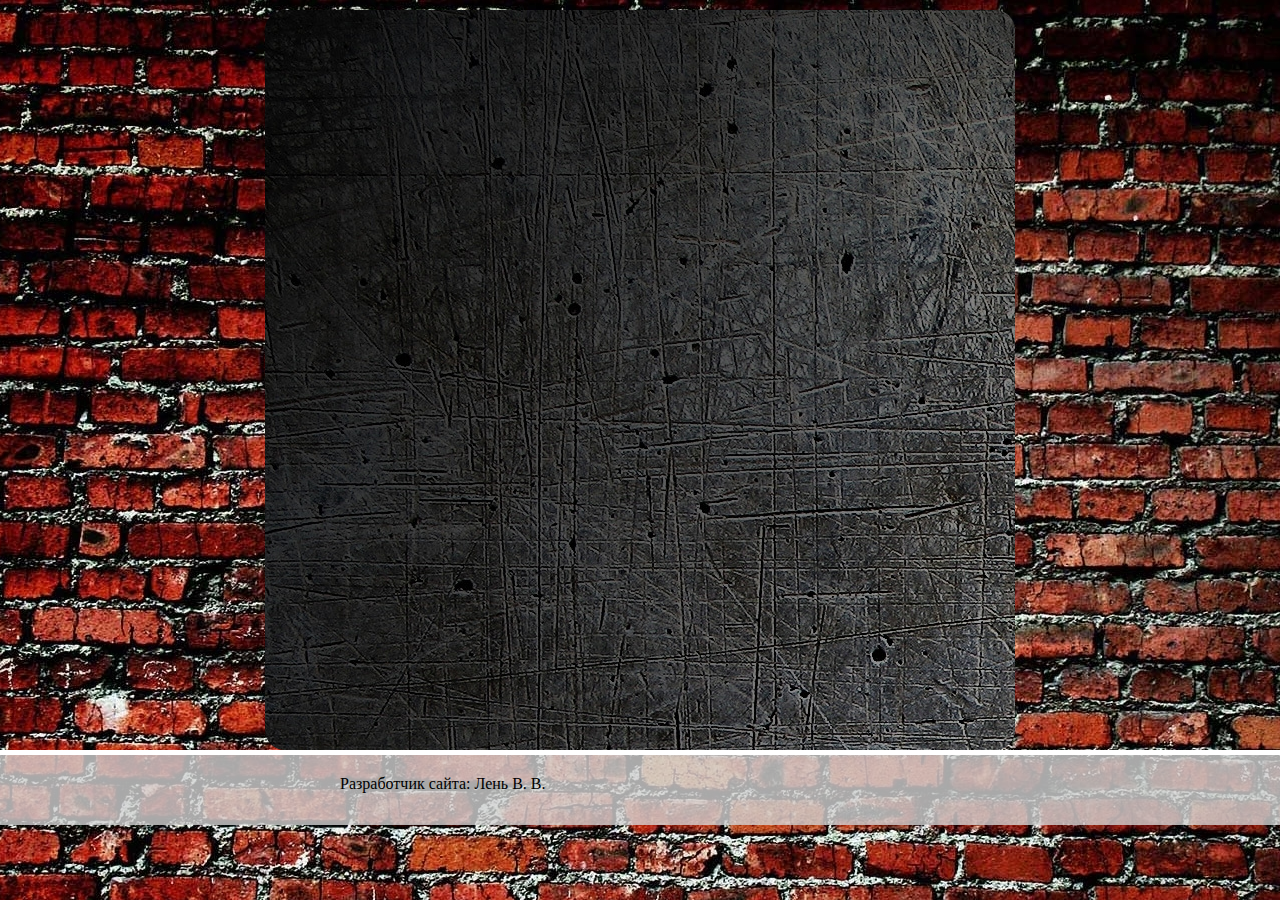
<file: bottomLeft.html>
<html xmlns="http://www.w3.org/1999/xhtml">

<head>

<meta http-equiv="content-type" content="text/html;charset=utf-8" charset="utf-8" />
<script type="text/javascript" src="jquery-3.1.1.min.js"></script>
<link href="cssStyle.css" rel="stylesheet" type="text/css" />
<link href="back.css" rel="stylesheet" type="text/css" />

<script type="text/javascript">
function param(){
      $("#centrWinB").css("width",(screen.height-150)+"px");
	  $("#centrWinB").css("height",(screen.height-160)+"px");
   $("#centrWinB").dblclick(function(){
   location.assign("index.html");
   });
   }
 </script>  
</head>

<body>
<script type="text/javascript">
$(document).ready(function(){param();});
</script> 

<div id="centrWinB">
<div id="centerB"></div>
</div>

<div id="adressWin">
 <div id="info">Разработчик сайта: Лень В. В.</div></div>

</body>
</file>
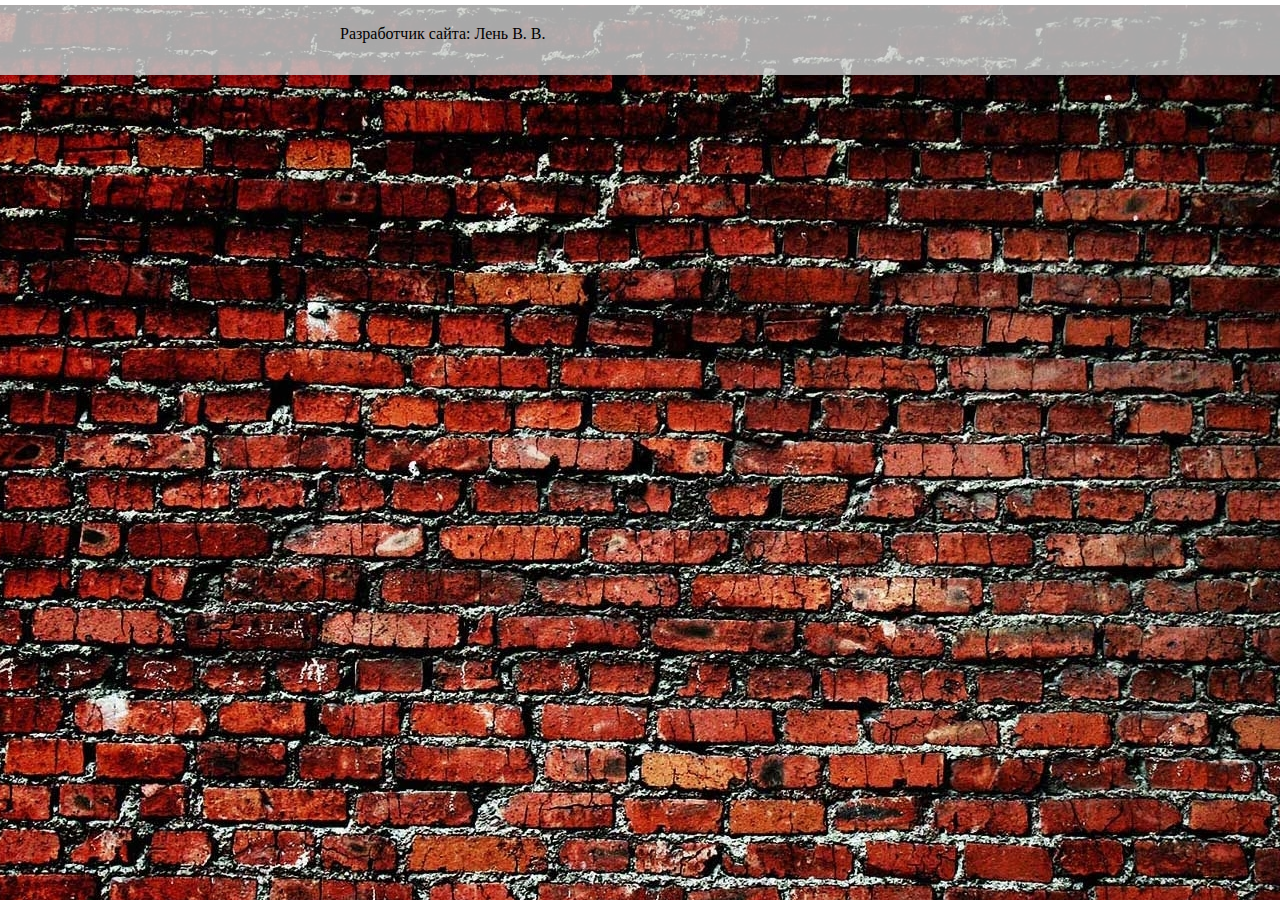
<file: bottomRight.html>
<html xmlns="http://www.w3.org/1999/xhtml">

<head>

<meta http-equiv="content-type" content="text/html;charset=utf-8" charset="utf-8" />
<script type="text/javascript" src="jquery-3.1.1.min.js"></script>
<link href="cssStyle.css" rel="stylesheet" type="text/css" />
<link href="back.css" rel="stylesheet" type="text/css" />

<script type="text/javascript">
function param(){
     //$("#centrWinB").css("width",(screen.height-150)+"px");
	 //$("#centrWinB").css("height",(screen.height-160)+"px");
   $("#centrWinB").dblclick(function(){
   location.assign("index.html");
   });
   }
 </script>  
</head>

<body>
<script type="text/javascript">
$(document).ready(function(){param();});
</script> 
<div id="beginB">
<div id="centrWinB">
<div id="centerB">
</div>
</div>
</div>
<div id="adressWin">
  <div id="info">Разработчик сайта: Лень В. В.</div>
</div>

</body>
</file>
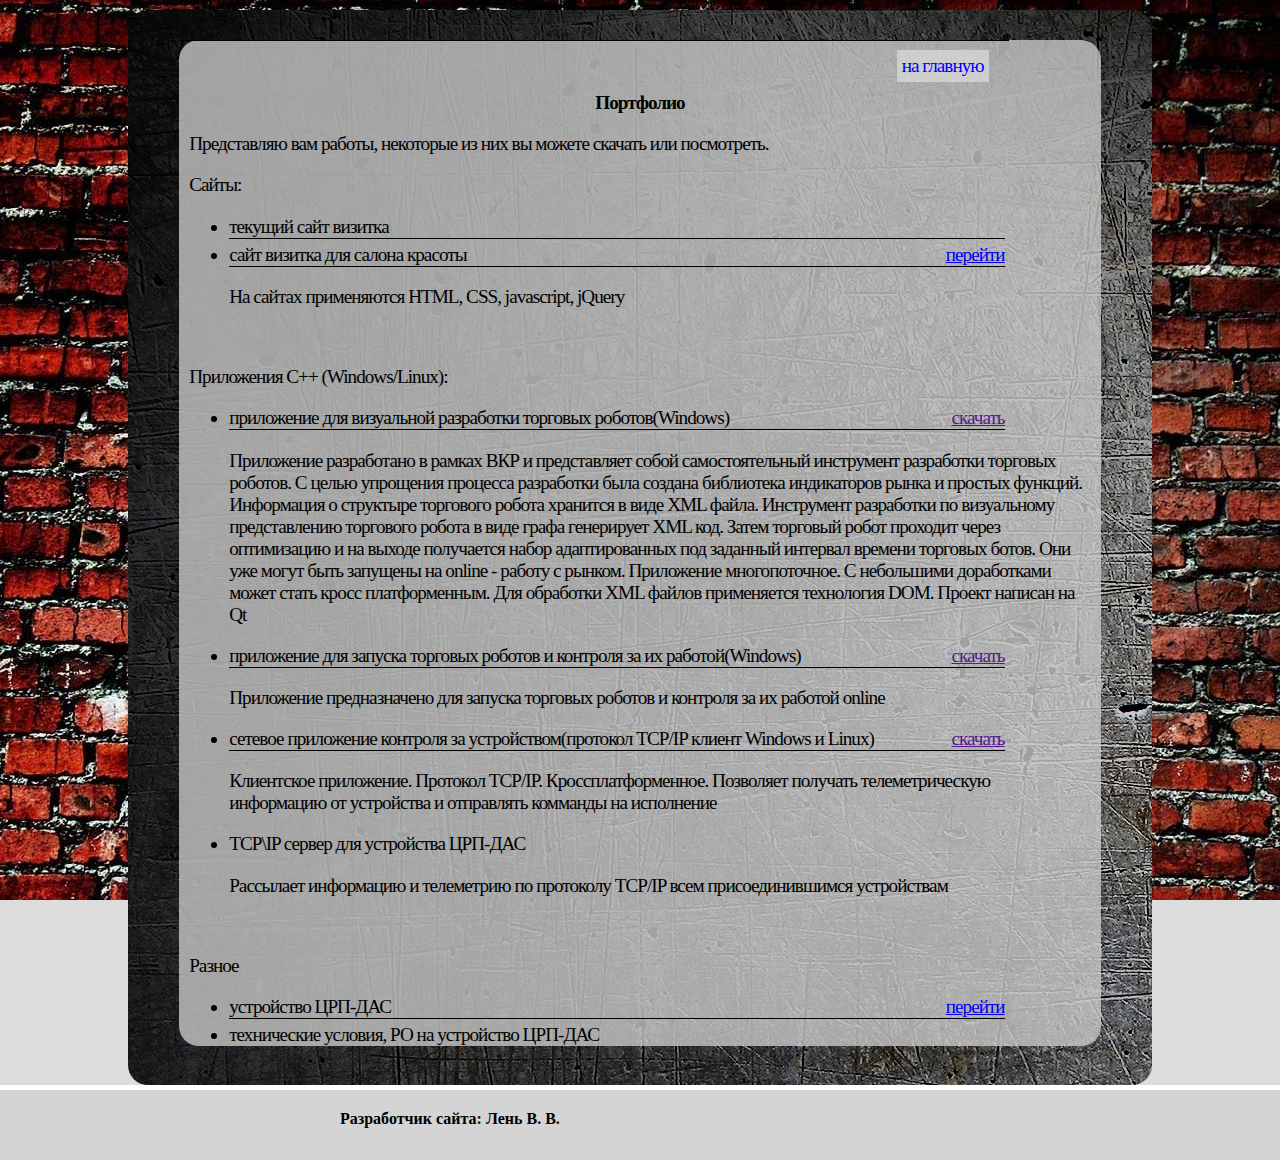
<file: topleft.html>
<html xmlns="http://www.w3.org/1999/xhtml">

<head>

<meta http-equiv="content-type" content="text/html;charset=utf-8" charset="utf-8" />
<script type="text/javascript" src="jquery-3.1.1.min.js"></script>
<link href="cssStyle.css" rel="stylesheet" type="text/css" />
<link href="back.css" rel="stylesheet" type="text/css" />

<script type="text/javascript">
function param(){
    //$("#centrWinB").css("width",(screen.height-150)+"px");
	//$("#centrWinB").css("height",(screen.height-160)+"px");
   //$("#centrWinB").dblclick(function(){
   //location.assign("index.html");
   //});
   $("a.toRightHead").on
   }
 </script>  
</head>

<body>
<script type="text/javascript">
$(document).ready(function(){param();});
</script> 

<div id="centrWinB">
<div class="h20"></div>
<div id="centerB">
<div class="toLeft"><h4><a href="index.html" id="a1" class="toRightHead">на главную</a></h4></div>
<div class="h20"></div>
<div style="clear:both"><h2 align="center"><b>Портфолио<b></h2></div>

<h4><p>Представляю вам работы, некоторые из них вы можете скачать или посмотреть.</p>
Сайты: <ul><div class="toLeft"><li>текущий сайт визитка</li></div>
           <div class="toLeft"><li>сайт визитка для салона красоты<a href="http://vivalavita47.ru" class="toRight"> перейти</a></li></div>
		   <p>На сайтах применяются HTML, CSS, javascript, jQuery</p>
       </ul>
	   <div class="h20"></div>
<p>Приложения С++ (Windows/Linux):</p>
<ul><div class="toLeft"><li>приложение для визуальной разработки торговых роботов(Windows)<a href="" download class="toRight"> скачать</a></li></div>
            <p>Приложение разработано в рамках ВКР и представляет собой самостоятельный инструмент разработки торговых роботов.
			   С целью упрощения процесса разработки была создана библиотека индикаторов рынка и простых функций. 
			   Информация о структыре торгового робота хранится в виде XML файла. Инструмент разработки по визуальному представлению
			   торгового робота в виде графа генерирует XML код. Затем торговый робот проходит через оптимизацию и на выходе получается набор адаптированных под
			   заданный интервал времени торговых ботов. Они уже могут быть запущены на online - работу с рынком.
               Приложение многопоточное. С небольшими доработками может стать кросс платформенным.
			   Для обработки XML файлов применяется технология DOM. Проект написан на Qt</p>
 <div class="toLeft"><li>приложение для запуска торговых роботов и контроля за их работой(Windows)<a href="" download class="toRight"> скачать</a></li></div>
             <p>Приложение предназначено для запуска торговых роботов и контроля за их работой online</p>
 <div class="toLeft"><li>сетевое приложение контроля за устройством(протокол TCP/IP клиент Windows и Linux)<a href="" download class="toRight"> скачать</a></li></div>
             <p>Клиентское приложение. Протокол TCP/IP. Кроссплатформенное. Позволяет получать телеметрическую информацию от устройства и отправлять комманды на исполнение</p>
	<li>TCP\IP сервер для устройства ЦРП-ДАС</li>
             <p>Рассылает информацию и телеметрию по протоколу TCP/IP всем присоединившимся устройствам</p>
  </ul>
  <div class="h20"></div>
<p>Разное</p>
    <ul>
	   <div class="toLeft"><li>устройство ЦРП-ДАС<a href="http://vivalavita47.ru" class="toRight"> перейти</a></li></div>
	   <li>технические условия, РО на устройство ЦРП-ДАС</li>
       </ul>
<h4>

</div>
<div class="h20"></div>
</div>
<div id="adressWin">
  <div id="info">Разработчик сайта: Лень В. В.</div>
</div>

</body>
</file>
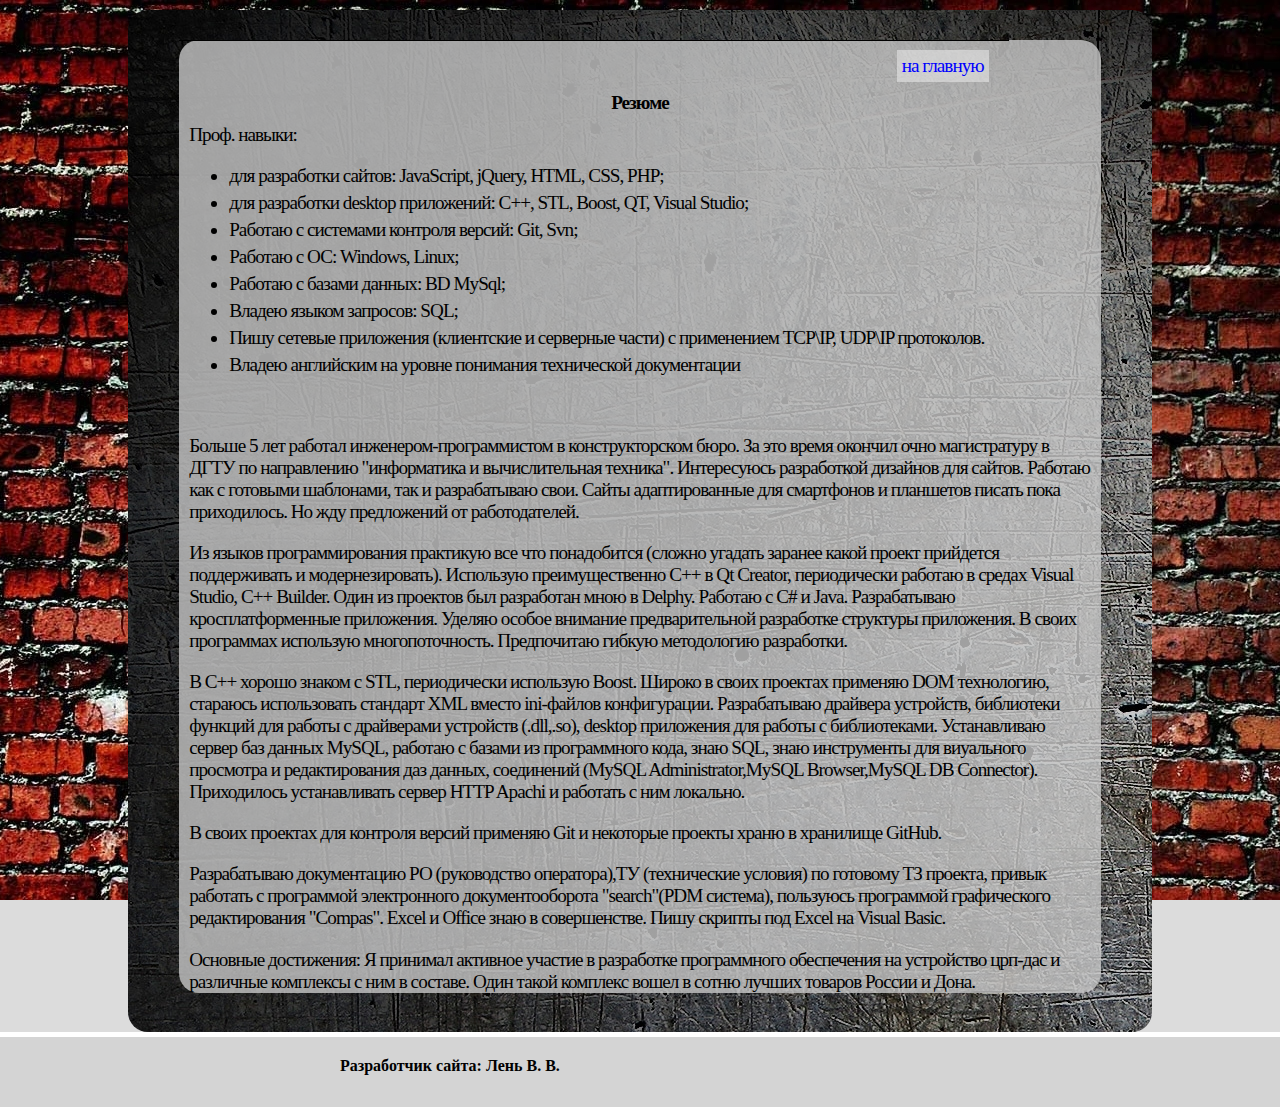
<file: topRight.html>
<html xmlns="http://www.w3.org/1999/xhtml">

<head>

<meta http-equiv="content-type" content="text/html;charset=utf-8" charset="utf-8" />
<script type="text/javascript" src="jquery-3.1.1.min.js"></script>
<link href="cssStyle.css" rel="stylesheet" type="text/css" />
<link href="back.css" rel="stylesheet" type="text/css" />

<script type="text/javascript">
function param(){
   //$("#centrWinB").css("width",(screen.height-150)+"px");
   //$("#centrWinB").dblclick(function(){
   //location.assign("index.html");
   //});
   }
 </script>  
</head>

<body>
<script type="text/javascript">
$(document).ready(function(){param();});
</script> 

<div id="centrWinB">
<div class="h20"></div>
<div id="centerB">
<div class="toLeft"><h4><a href="index.html" id="a1" class="toRightHead">на главную</a></h4></div>
<div class="h20"></div>
<div style="clear:both"><h2 align="center"><b>Резюме<b></h2></div>
<h4>  Проф. навыки:<ul><li>для разработки сайтов: JavaScript, jQuery, HTML, CSS, PHP;</li>
                       <li>для разработки desktop приложений:  C++, STL, Boost, QT, Visual Studio;</li>
					   <li>Работаю с системами контроля версий: Git, Svn;</li> 
					   <li>Работаю с ОС: Windows, Linux;</li>
					   <li>Работаю с базами данных: BD MySql;</li>
					   <li>Владею языком запросов: SQL;</li>
					   <li>Пишу сетевые приложения (клиентские и серверные части) с применением TCP\IP, UDP\IP протоколов.</li>
					   <li>Владею английским на уровне понимания технической документации</li>
					   </ul></h4>
					   <div class="h20"></div>
<h4><p>Больше 5 лет работал инженером-программистом в конструкторском бюро. За это время окончил очно магистратуру в ДГТУ по 
	направлению "информатика и вычислительная техника". Интересуюсь разработкой дизайнов для сайтов. Работаю как с готовыми шаблонами, 
	так и разрабатываю свои. Сайты адаптированные для смартфонов и планшетов писать пока приходилось. Но жду предложений от работодателей.</p>
	      <p>Из языков программирования практикую все что понадобится (сложно угадать заранее какой проект прийдется поддерживать и модернезировать). 
	Использую преимущественно С++ в Qt Creator, периодически работаю в средах Visual Studio, C++ Builder. Один из проектов был разработан мною в Delphy. 
	Работаю с C# и Java. Разрабатываю кросплатформенные приложения. Уделяю особое внимание предварительной разработке структуры приложения. В своих программах использую многопоточность.
	Предпочитаю гибкую методологию разработки.</p> 
	      <p>В С++ хорошо знаком с STL, периодически использую Boost. Широко в своих проектах применяю DOM технологию,
	стараюсь использовать стандарт XML вместо ini-файлов конфигурации. Разрабатываю  драйвера устройств, библиотеки функций для работы с драйверами устройств (.dll,.so),
	desktop приложения для работы с библиотеками. Устанавливаю сервер баз данных MySQL, работаю с базами из программного кода, знаю SQL,
	знаю инструменты для виуального просмотра и редактирования даз данных, соединений (MySQL Administrator,MySQL Browser,MySQL DB Connector).
	Приходилось устанавливать сервер HTTP Apachi и работать с ним локально.</p> 
	      <p>В своих проектах для контроля версий применяю Git и некоторые проекты храню в хранилище GitHub.</p> 
          <p>Разрабатываю документацию РО (руководство оператора),ТУ (технические условия) по готовому ТЗ проекта, привык работать с программой 
    электронного документооборота "search"(PDM система), пользуюсь программой графического редактирования "Compas". Еxcel и Office знаю в совершенстве. Пишу скрипты под Excel на Visual Basic. </p>   
	<p>Основные достижения: Я принимал активное участие в разработке программного обеспечения на устройство црп-дас и различные комплексы с ним в составе.
	Один такой комплекс вошел в сотню лучших товаров России и Дона.</p></h4>

</div>
<div class="h20"></div>
</div>
<div id="adressWin">
  <div id="info">Разработчик сайта: Лень В. В.</div>
</div>

</body>
</file>
<file: cssStyle.css>
#centrWin{
position:relative;
background-color:rgb(200,200,200);
background-image:url(brut3.jpg);
border-radius:1px;
margin-left:auto;
margin-right:auto;
}

#begin{
position:relative;
width:100%;
}

/* monitors and laptops */
@media screen and (max-height: 1240px) and (orientation: landscape){
#centrWin{
width:1200px;
height:1200px;
}
}
/* tablet */
@media screen and (max-height: 1024px) and (orientation: landscape){
#centrWin{
width:1000px;
height:1000px;
}
}

@media screen and (max-height: 800px) and (orientation: landscape){
#centrWin{
width:770px;
height:770px;
}
}

@media screen and (max-height: 768px) and (orientation: landscape)  {
#centrWin{
width:740px;
height:740px;}
}

@media screen and (max-height: 533px) and (orientation: landscape) {
#centrWin{
width:500px;
height:500px;}
}

@media screen and (max-height: 603px) and (orientation: landscape) {
#centrWin{
width:580px;
height:580px;}
}

@media screen and (max-height: 600px) and (orientation: landscape) {
#centrWin{
width:580px;
height:580px;}
}

@media screen and (max-height: 480px) and (orientation: landscape) {
#centrWin{
width:420px;
height:420px;}
}

@media screen and (max-height: 414px) and (orientation: landscape) {
#centrWin{
width:400px;
height:400px;}
}

@media screen and (max-height: 412px) and (orientation: landscape) {
#centrWin{
width:400px;
height:400px;}
}

@media screen and (max-height: 384px) and (orientation: landscape) {
#centrWin{
width:320px;
height:320px;}
}

@media screen and (max-height: 375px) and (orientation: landscape) {
#centrWin{
width:320px;
height:320px;}
}

@media screen and (max-height: 360px) and (orientation: landscape) {
#centrWin{
width:320px;
height:320px;}
}

@media screen and (max-height: 320px) and (orientation: landscape){
#centrWin{
width:300px;
height:300px;}
}
/*---------------------------------------------------------------------------*/
@media screen and (max-width: 1240px) and (orientation: portrait){
#centrWin{
position:absolute;
width:1024px;
height:1024px;
margin-top:30%;
margin-bottom:auto;
}
#begin{
height:100%;
}
}
/* tablet */
@media screen and (max-width: 1024px) and (orientation: portrait){
#centrWin{
position:absolute;
width:1024px;
height:1024px;
margin-top:30%;
margin-bottom:auto;
}
#begin{

height:100%;
}
}

@media screen and (max-width: 800px) and (orientation: portrait){
#centrWin{
position:absolute;
width:800px;
height:800px;
margin-top:30%;
margin-bottom:auto;
}
#begin{

height:100%;
}
}

@media screen and (max-width: 768px) and (orientation: portrait)  {
#centrWin{
position:absolute;
width:768px;
height:768px;
margin-top:30%;
margin-bottom:auto;
}
#begin{

height:100%;
}
}

@media screen and (max-width: 533px) and (orientation: portrait) {
#centrWin{
position:absolute;
width:533px;
height:533px;
margin-top:30%;
margin-bottom:auto;
}
#begin{

height:100%;
}
}

@media screen and (max-width: 603px) and (orientation: portrait) {
#centrWin{
position:absolute;
width:603px;
height:603px;
margin-top:30%;
margin-bottom:auto;
}
#begin{

height:100%;
}
}

@media screen and (max-width: 600px) and (orientation: portrait) {
#centrWin{
position:absolute;
width:600px;
height:600px;
margin-top:30%;
margin-bottom:auto;
}
#begin{

height:100%;
}
}

@media screen and (max-width: 480px) and (orientation: portrait) {
#centrWin{
position:absolute;
width:480px;
height:480px;
margin-top:30%;
margin-bottom:auto;
}
#begin{

height:100%;
}
}

@media screen and (max-width: 414px) and (orientation: portrait) {
#centrWin{
position:absolute;
width:414px;
height:414px;
margin-top:30%;
margin-bottom:auto;
}
#begin{

height:100%;
}
}

@media screen and (max-width: 412px) and (orientation: portrait) {
#centrWin{

width:412px;
height:412px;
margin-top:30%;
margin-bottom:auto;
}
#begin{

height:100%;
}
}

@media screen and (max-width: 384px) and (orientation: portrait) {
#centrWin{
position:absolute;
width:384px;
height:384px;
margin-top:30%;
margin-bottom:auto;
}
#begin{

height:100%;
}
}

@media screen and (max-width: 375px) and (orientation: portrait) {
#centrWin{
width:375px;
height:375px;
margin-top:30%;
margin-bottom:auto;
}
#begin{

height:100%;
}
}

@media screen and (max-width: 360px) and (orientation: portrait) {
#centrWin{

width:360px;
height:360px;
margin-top:30%;
margin-bottom:auto;
}
#begin{

height:100%;
}
}

@media screen and (max-width: 320px) and (orientation: portrait){
#centrWin{
position:absolute;
width:320px;
height:320px;
margin-top:30%;
margin-bottom:auto;
}
#begin{
height:100%;
}
}




#adressWin{
position:relative;
	background: rgba(210,210,210,0.8);
	border-top: 5px solid #fff;
	padding:20px;
	height:30px;
	width:100%;
	bottom:0px;

}

body {
background-color:rgb(220,220,220);
background-image:url(dark-red1.jpg);
background-repeat:repeat-y;
background-attachment:fixed;
background-position: top;
margin:0;

}

#info{
position:relative;
margin-left:auto;
margin-right:auto;
width: 50%;
}

#center{
position:absolute;
z-index:100;
width:70%;
margin-left:15%;
border-radius:20px;
border: 10px;

}

#hightRight{
position:absolute;
width:40%;
z-index:10;
margin-left:55%;
border-radius:20px;
}

#hightLeft{
position:absolute;
width:40%;
z-index:10;
margin-left:5%;
border-radius:20px;
}

#lowRight{
position:absolute;
width:40%;
z-index:10;
margin-left:55%;
border-radius:20px;
}

#lowLeft{
position:absolute;
width:40%;
z-index:10;
margin-left:5%;
border-radius:20px;
}

.wTextCentr{
position:absolute;
z-index:100;
width:90%;
height:90%;
margin:5%;
border-radius:20px;
background:rgba(200,200,200,0.8);
text-align:justify;
text-overflow:clip;
overflow:hidden;
}

.wCentr{
background-image:url(brut2.jpg);
}



.wTopRight{
background-image:url(brut2.jpg);
}

.wTopLeft{

background-image:url(brut2.jpg);
}

.wBottomRight{

background-image:url(brut2.jpg);
}

.wBottomLeft{
background-image:url(brut2.jpg);
}

.wCentrBack{
background-image:url(brut2.jpg);
}

.wTopRightBack{
background-image:url(brut2.jpg);
}

.wTopLeftBack{
background-image:url(brut2.jpg);
}

.wBottomRightBack{
background-image:url(brut2.jpg);
}

.wBottomLeftBack{
background-image:url(brut2.jpg);
}

h1,h2,h3,h4,h5,h6{
    color:#000;
	letter-spacing:-1px;
	font-weight:400;
	padding: 0;
	margin: 10px;
	font: normal 120% serif,Helvetica,Arial,Verdana ;}
	
li{ 
margin-top:5px;
}
	
.h20 { height: 20px; }
.h40 { height: 40px; }
.h80 { height: 80px; }

.toLeft{
width:90%;
text-align:left;
margin:0;
padding:0;
border-bottom-style:solid;
border-bottom-width:1px;
}

.toRight{
position:relative;
text-align:right;
float:right;
}

.toInfoTop{
background:rgba(200,200,200,1);
position:relative;
	text-overflow:clip;
    overflow:hidden;
	display:inline;
	margin-left:auto;
	margin-right:auto;
}

a.toRightHead{
position:relative;
text-align:right;
float:right;
text-decoration:none;
background-color:rgba(230,230,230,0.6);
color:blue;
margin:10px;
padding:5px;
}

a.toRightHead:hover   {
position:relative;
text-align:right;
float:right;
background-color:rgb(30,30,30);
color:white;
padding:5px;
}
</file>
<file: back.css>
#centrWinB{
position:relative;
margin-left:auto;
margin-right:auto;
margin-top:10px;
border-color:rgb(20,20,20);
background-color:rgb(200,200,200);
background-image:url(brut2.jpg);
border-radius:20px;
width:1024px;
}

#centerB{
position:relative;
width:90%;
margin-left:5%;
margin-right:5%;
border-radius:20px;
background:rgba(200,200,200,0.8);
}

#beginB{
position:absolute;
width:100%;
}

/* monitors and laptops */
@media screen and (max-height: 1240px) and (orientation: landscape){
#centrWinB{
width:1024px;
}
}
/* tablet */
@media screen and (max-height: 1024px) and (orientation: landscape){
#centrWinB{
width:1024px;

}
}

@media screen and (max-height: 800px) and (orientation: landscape){
#centrWinB{
width:90%;

}
}

@media screen and (max-height: 768px) and (orientation: landscape)  {
#centrWinB{
width:90%;
}
}

@media screen and (max-height: 533px) and (orientation: landscape) {
#centrWinB{
width:100%;
}
}

@media screen and (max-height: 603px) and (orientation: landscape) {
#centrWinB{
width:100%;
}
}

@media screen and (max-height: 600px) and (orientation: landscape) {
#centrWinB{
width:100%;
}
}

@media screen and (max-height: 480px) and (orientation: landscape) {
#centrWinB{
width:100%;
}
}

@media screen and (max-height: 414px) and (orientation: landscape) {
#centrWinB{
width:100%;
}
}

@media screen and (max-height: 412px) and (orientation: landscape) {
#centrWinB{
width:100%;
}
}

@media screen and (max-height: 384px) and (orientation: landscape) {
#centrWinB{
width:100%;
}
}

@media screen and (max-height: 375px) and (orientation: landscape) {
#centrWinB{
width:100%;
}
}

@media screen and (max-height: 360px) and (orientation: landscape) {
#centrWinB{
width:100%;
}
}

@media screen and (max-height: 320px) and (orientation: landscape){
#centrWinB{
width:100%;
}
}
/*---------------------------------------------------------------------------*/
@media screen and (min-width: 1240px) and (orientation: portrait){
#centrWinB{
width:1024px;
margin-top:30px;
margin-bottom:auto;
}
#beginB{
height:100%;
}
}
/* tablet */
@media screen and (max-width: 1024px) and (orientation: portrait){
#centrWinB{

width:1024px;

margin-top:30px;
margin-bottom:auto;
}
#beginB{

height:100%;
}
}

@media screen and (max-width: 800px) and (orientation: portrait){
#centrWinB{

width:90%;

margin-top:30px;
margin-bottom:auto;
}
#beginB{

height:100%;
}
}

@media screen and (max-width: 768px) and (orientation: portrait)  {
#centrWinB{

width:90%;

margin-top:30px;
margin-bottom:auto;
}
#beginB{

height:100%;
}
}

@media screen and (max-width: 533px) and (orientation: portrait) {
#centrWinB{

width:100%;

margin-top:0px;
margin-bottom:auto;
}
#beginB{

height:100%;
}
}

@media screen and (max-width: 603px) and (orientation: portrait) {
#centrWinB{

width:100%;

margin-top:0px;
margin-bottom:auto;
}
#beginB{

height:100%;
}
}

@media screen and (max-width: 600px) and (orientation: portrait) {
#centrWinB{

width:100%;

margin-top:0px;
margin-bottom:auto;
}
#beginB{

height:100%;
}
}

@media screen and (max-width: 480px) and (orientation: portrait) {
#centrWinB{

width:100%;

margin-top:0px;
margin-bottom:auto;
}
#beginB{

height:100%;
}
}

@media screen and (max-width: 414px) and (orientation: portrait) {
#centrWinB{

width:100%;

margin-top:0px;
margin-bottom:auto;
}
#beginB{

height:100%;
}
}

@media screen and (max-width: 412px) and (orientation: portrait) {
#centrWinB{

width:100%;
margin-top:0px;
margin-bottom:auto;
}
#beginB{

height:100%;
}
}

@media screen and (max-width: 384px) and (orientation: portrait) {
#centrWinB{

width:100%;

margin-top:0px;
margin-bottom:auto;
}
#beginB{

height:100%;
}
}

@media screen and (max-width: 375px) and (orientation: portrait) {
#centrWinB{
width:100%;

margin-top:0px;
margin-bottom:auto;
}
#beginB{

height:100%;
}
}

@media screen and (max-width: 360px) and (orientation: portrait) {
#centrWinB{

width:100%;
margin-top:0px;
margin-bottom:auto;
}
#beginB{

height:100%;
}
}

@media screen and (max-width: 320px) and (orientation: portrait){
#centrWinB{
width:100%;
margin-top:0px;
margin-bottom:auto;
}
#beginB{
height:100%;
}
}
</file>
